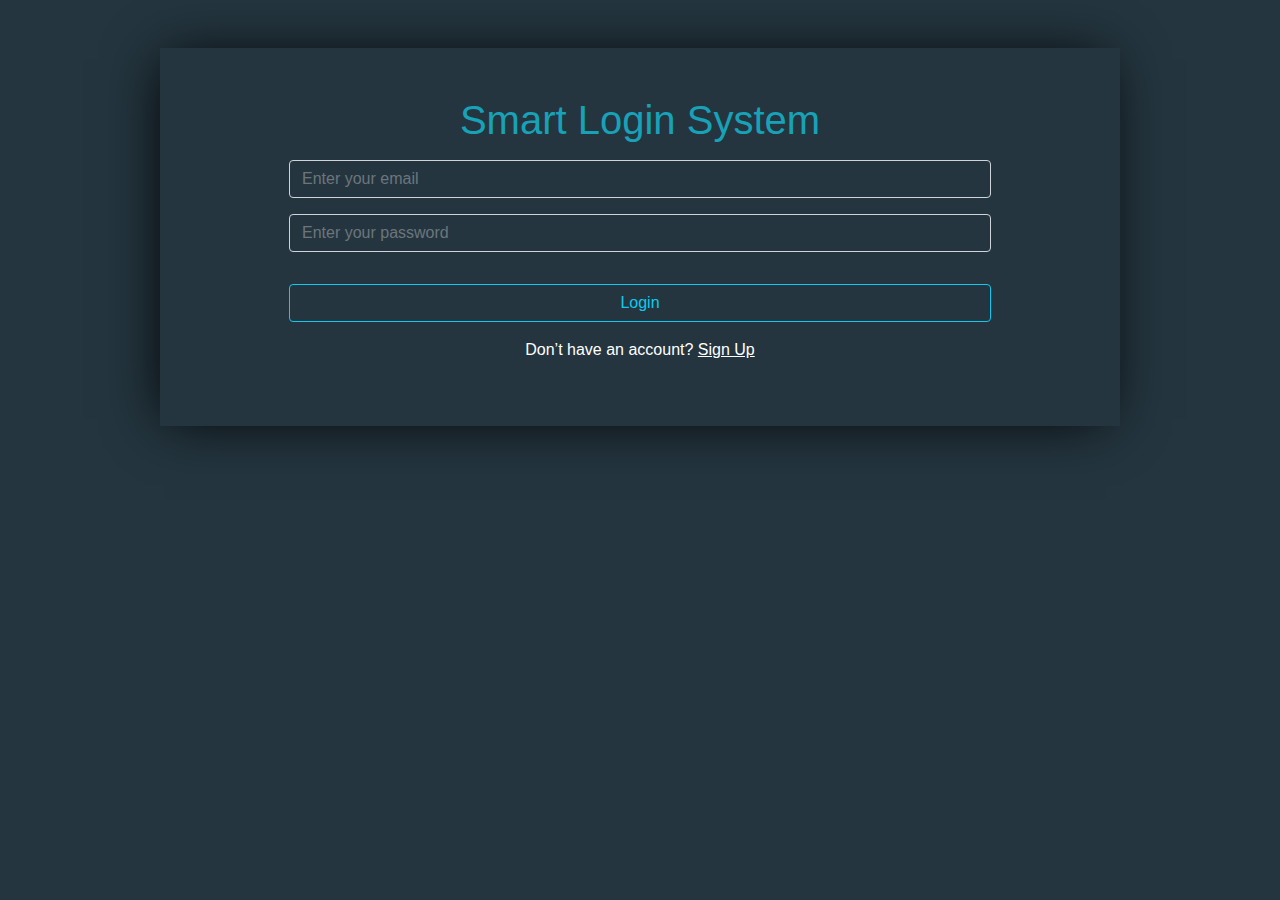
<file: index.html>
<html>
<head>
    <link rel="stylesheet" href="css/bootstrap.min.css">
    <link rel="stylesheet" href="css/all.min.css">
    <link rel="stylesheet" href="css/style.css">
</head>
<body >
    <div class="container my-5  w-75 text-center ">
        <div class="group m-auto w-75 py-5">
            <h1>Smart Login System</h1>
            <input id="signinEmail" class="form-control my-3" placeholder="Enter your email" type="text">
            <input id="signinPassword" class="form-control my-3" placeholder="Enter your password" type="password">
            <p id="incorrect"></p>

            <button onclick="login()" class="btn btn-outline-info w-100 my-3">Login</button>
            <p class="text-white">Don’t have an account? <a class="text-white" href="signup.html">Sign Up</a></p>

        </div>
    </div>
    <script src="js/main.js"></script>
</body>
</html>
</file>
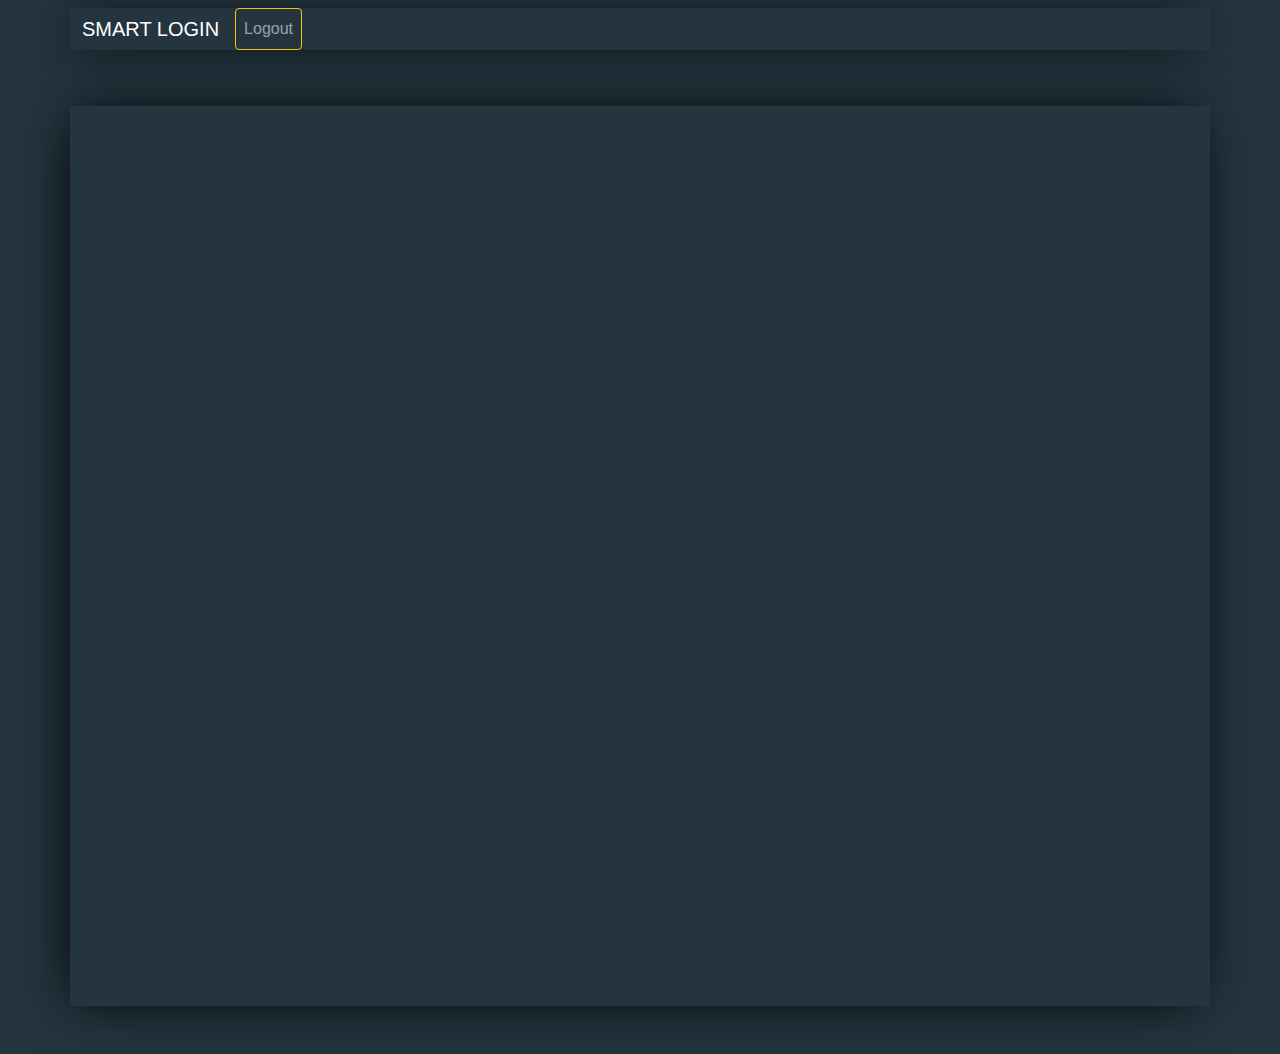
<file: home.html>
<html>
<head>
    <link rel="stylesheet" href="css/bootstrap.min.css">
    <link rel="stylesheet" href="css/all.min.css">
    <link rel="stylesheet" href="css/style.css">
</head>
<body >
    
        <nav class="navbar navbar-expand-lg navbar-dark group">
            <div class="container">
                <a class="navbar-brand" href="#">SMART LOGIN</a>
                <button class="navbar-toggler collapsed" type="button" data-toggle="collapse" data-target="#navbarSupportedContent" aria-controls="navbarSupportedContent" aria-expanded="false" aria-label="Toggle navigation">
          <span class="navbar-toggler-icon"></span>
        </button>
    
                <div class="navbar-collapse collapse" id="navbarSupportedContent" >
                    <ul class="navbar-nav ml-auto">
    
                        <li class="nav-item ">
                            <a onclick="logout()" class="nav-link btn btn-outline-warning " href="index.html">Logout</a>
                        </li>
    
    
                    </ul>
    
                </div>
            </div>
        </nav>
        <div class="container my-5 text-center h-100 d-flex align-items-center">
            <div class="group m-auto w-75 p-5">
                <h1 id="username"></h1>
            </div>
        </div>
    
    
        <script src="js/popper.min.js"></script>
        <script src="js/bootstrap.bundle.js"></script>
        <script src="js/main.js"></script>
    
</body>
</html>
</file>
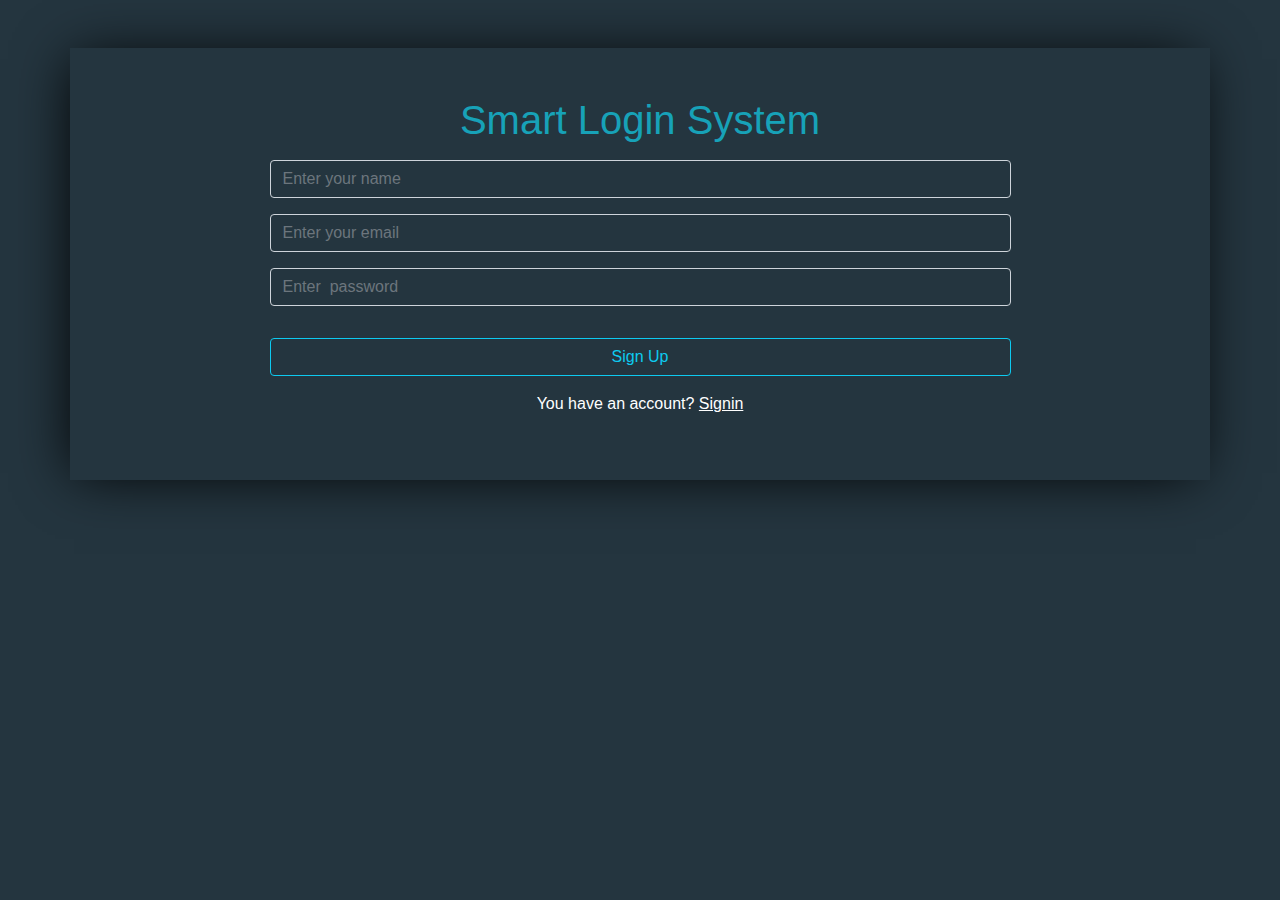
<file: signup.html>
<html>
<head>
    <link rel="stylesheet" href="css/bootstrap.min.css">
    <link rel="stylesheet" href="css/all.min.css">
    <link rel="stylesheet" href="css/style.css">
</head>
<body >
    <div class="container my-5 text-center">
        <div class="group m-auto w-75 p-5">
            <h1>Smart Login System</h1>
    
            <input id="signupName" class="form-control my-3" placeholder="Enter your name" type="text">
            <input id="signupEmail" class="form-control my-3" placeholder="Enter your email" type="email">
    
            <input id="signupPassword" class="form-control my-3" placeholder="Enter  password" type="password">
            <p id="exist"></p>
    
            <button onclick=" signUp()" class="btn btn-outline-info w-100 my-3">Sign Up</button>
            <p class="text-white">You have an account? <a class="text-white" href="index.html">Signin</a></p>
        </div>
    </div>
    <script src="js/main.js"></script>
</body>
</html>
</file>
<file: css/style.css>
body{
    background-color: #24353f;
    color:  #17a2b8;
    font-family: 'Titillium Web', sans-serif;
}
.container{
    box-shadow: -5px 2px 54px -9px rgb(0 0 0);
    
}
input{
    background-color:#24353f !important ;
    color: white !important;
}
</file>
